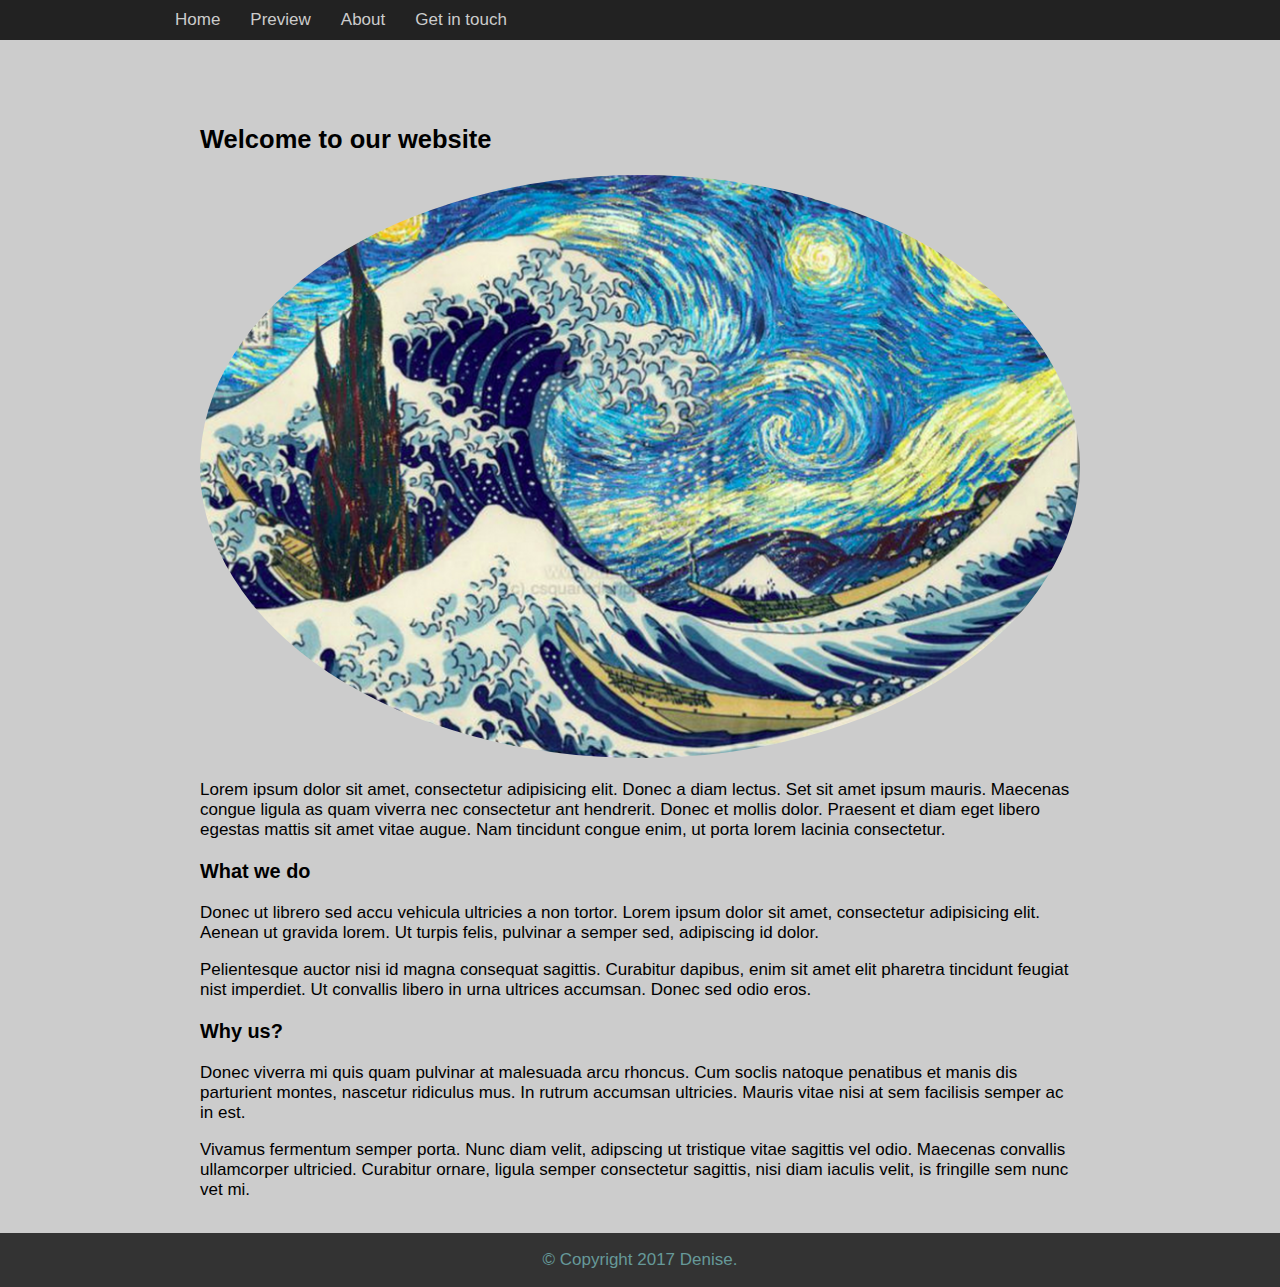
<file: index.html>
<!DOCTYPE html>
<html lang="en">
<head>
	<meta charset="UTF-8">
	<meta name="viewport" content="width=device-width, initial-scale=1.0">
	<title>Artsy</title>
	<link rel="stylesheet" href="css/style.css">
    <link rel="stylesheet" href="css/styles.css">
</head>
<body>
<div id="nav">
        <div id="nav_wrapper">
                <ul>
                    <li><a href="./index.html">Home</a>
                    </li>
                    <li> <a href="./preview.html">Preview</a>
                    </li>
                    <li><a href="#">About</a>
                    </li>
                    <li> <a href="#">Get in touch</a>
        
                        <ul>
                            <li><a href="#">Contact</a>
                            </li>
                            <li><a href="#">Events</a>
                            </li>
                        </ul>
                    </li>
                </ul>
          </div>
</div>

      <article>
        <h2>Welcome to our website</h2>
      	<img class="ma-rotesc" src="images/img1.png" alt="Image">
        <p>Lorem ipsum dolor sit amet, consectetur adipisicing elit. Donec a diam lectus. Set sit amet ipsum mauris. Maecenas congue ligula as quam viverra nec consectetur ant hendrerit. Donec et mollis dolor. Praesent et diam eget libero egestas mattis sit amet vitae augue. Nam tincidunt congue enim, ut porta lorem lacinia consectetur.</p>

        <h3>What we do</h3>

        <p>Donec ut librero sed accu vehicula ultricies a non tortor. Lorem ipsum dolor sit amet, consectetur adipisicing elit. Aenean ut gravida lorem. Ut turpis felis, pulvinar a semper sed, adipiscing id dolor.</p>

        <p>Pelientesque auctor nisi id magna consequat sagittis. Curabitur dapibus, enim sit amet elit pharetra tincidunt feugiat nist imperdiet. Ut convallis libero in urna ultrices accumsan. Donec sed odio eros.</p>

        <h3>Why us? </h3>

        <p>Donec viverra mi quis quam pulvinar at malesuada arcu rhoncus. Cum soclis natoque penatibus et manis dis parturient montes, nascetur ridiculus mus. In rutrum accumsan ultricies. Mauris vitae nisi at sem facilisis semper ac in est.</p>

        <p>Vivamus fermentum semper porta. Nunc diam velit, adipscing ut tristique vitae sagittis vel odio. Maecenas convallis ullamcorper ultricied. Curabitur ornare, ligula semper consectetur sagittis, nisi diam iaculis velit, is fringille sem nunc vet mi.</p>

      </article>
    <footer>
      <p>&copy; Copyright 2017 Denise.</p>
    </footer> 
</body>
</html>
</file>
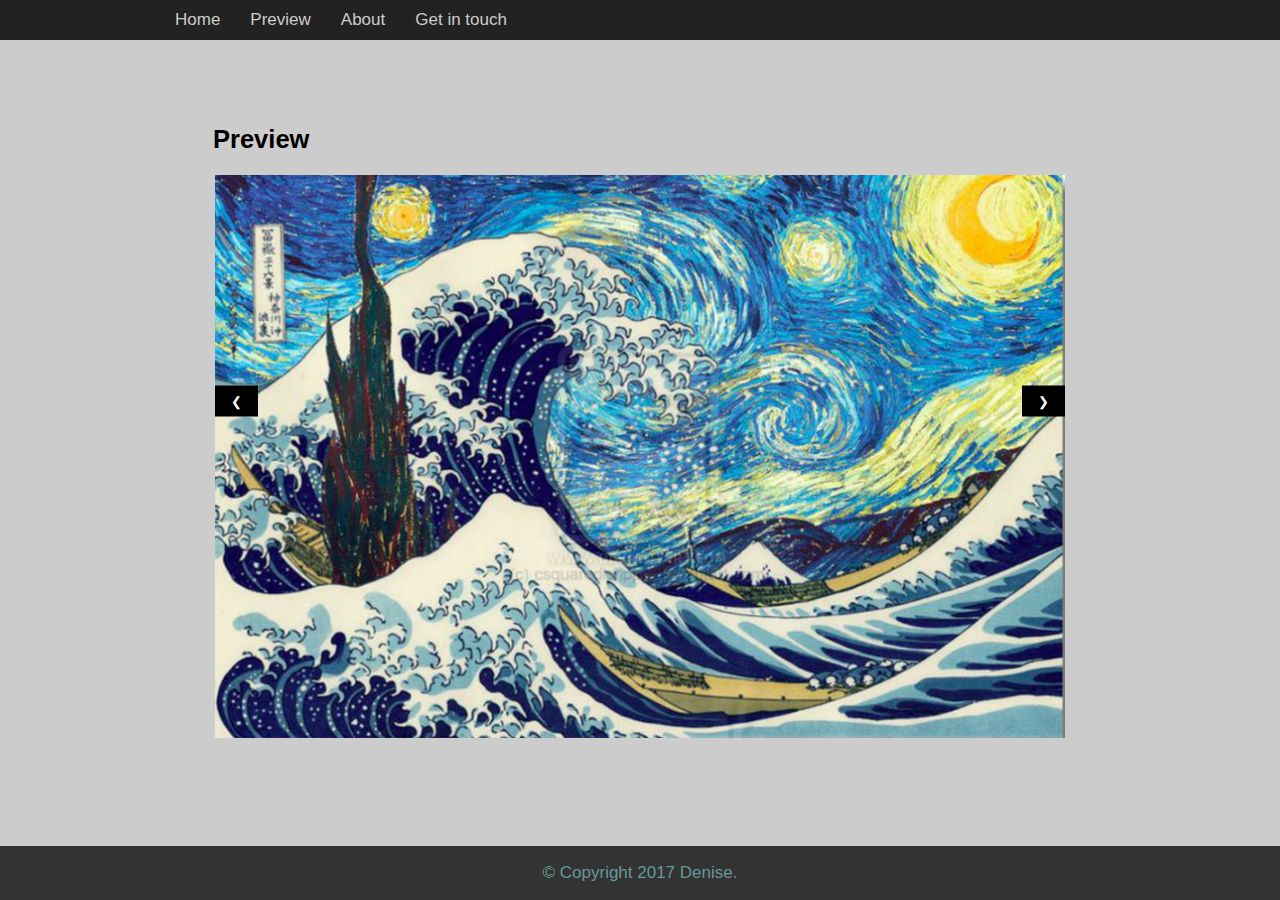
<file: preview.html>
<!DOCTYPE html>
<html>
    <meta charset="UTF-8">
    <meta name="viewport" content="width=device-width, initial-scale=1.0">
    <title>Artsy</title>
    <link rel="stylesheet" href="css/style.css">
    <link rel="stylesheet" href="css/styles.css">
<body>
  <div id="nav">
      <div id="nav_wrapper">
          <ul>
              <li><a href="./index.html">Home</a>
              </li>
              <li> <a href="./preview.html">Preview</a>
              </li>
              <li><a href="#">About</a>
              </li>
              <li> <a href="#">Get in touch</a>
  
                  <ul>
                      <li><a href="#">Contact</a>
                      </li>
                      <li><a href="#">Events</a>
                      </li>
                  </ul>
              </li>
          </ul>
    </div>
  </div>  
    <article class="preview">
        <h2>Preview</h2>
        
        <div class="slideshow-container w3-display-container">
          <img class="mySlides" src="./images/img1.png" style="width:100%">
          <img class="mySlides" src="./images/img2.png" style="width:100%">
          <img class="mySlides" src="./images/img3.png" style="width:100%">
        
          <button class="button black display-left" onclick="plusDivs(-1)">&#10094;</button>
          <button class="button black display-right" onclick="plusDivs(1)">&#10095;</button>
        </div>
      </article>
      <footer>
          <p>&copy; Copyright 2017 Denise.</p>
        </footer> 
<script>
var slideIndex = 1;
showDivs(slideIndex);

function plusDivs(n) {
  showDivs(slideIndex += n);
}

function showDivs(n) {
  var i;
  var x = document.getElementsByClassName("mySlides");
  if (n > x.length) {slideIndex = 1}    
  if (n < 1) {slideIndex = x.length}
  for (i = 0; i < x.length; i++) {
     x[i].style.display = "none";  
  }
  x[slideIndex-1].style.display = "block";  
}
</script>

</body>
</html>
</file>
<file: css/style.css>
body {
    padding: 0;
    margin: 0;
    min-height: 100%;
    padding-bottom: 2.3rem;
    font-family: Arial;
    font-size: 17px;
    position: relative;
    background-color: #CCC;    
}
#nav {
    background-color: #222;
}
#nav_wrapper { 
    max-width: 960px;
    margin: 0 auto;
    text-align: left;
}
#nav ul {
    list-style-type: none;
    padding: 0;
    margin: 0;
    position: relative;
    min-width: 200px;
    display: flex;
}
@media (max-width: 380px) {
    #nav ul {
        flex-direction: column;
        align-items: center;
    }    
}
#nav ul li {
    display: inline-block;
}
#nav ul li:hover {
    background-color: #333;
    font-weight: bold;

}
#nav ul li a, visited {
    color: #CCC;
    display: block;
    padding: 10px 15px;
    text-decoration: none;
}
#nav ul li:hover ul {
    display: block;
}
#nav ul ul {
    display: none;
    position: absolute;
    background-color: #333;
    border: 5px solid #222;
    border-top: 0;
    margin-left: -5px;
    min-width: 139px;
}
#nav ul ul li {
    display: block;
}
#nav ul ul li a:hover {
    color: #699;
    font-weight: bold;
}


article {
    margin: 0 auto;
    padding-top: 64px;
    padding-left:10px;
    padding-right:10px;
    margin-bottom:50px;
    max-width: 900px;
    width: 100%;
}
.preview h2 {
    padding-left: 13px;
}
article h1{
    margin-top: 0;
}
html {
    height:100%;
    box-sizing: border-box;
}
* {
  box-sizing: border-box;
}
*,
*:before,
*:after {
  box-sizing: inherit;
}
footer {
  position: absolute;
  right: 0;
  bottom: 0;
  left: 0;
  background-color: #333;
  color: #699;
  text-align: center;
}
img.ma-rotesc {
    max-width: 100%;
    height: auto;
    width: auto\9;
    border-radius: 50%;
  -webkit-transition: -webkit-transform .8s ease-in-out;
          transition:         transform .8s ease-in-out;
} 
img.ma-rotesc:hover {
  -webkit-transform: rotate(180deg);
          transform: rotate(180deg);
}

.display-left {
    position:absolute;
    top:40%;
    left:0%;
    transform:translate(0%,-50%);
    -ms-transform:translate(-0%,-50%)
}
.display-right {
    position:absolute;
    top:40%;
    right:0%;
    transform:translate(0%,-50%);
    -ms-transform:translate(0%,-50%)
}
.black,.hover-black:hover {
    color:#fff!important;
    background-color:#000!important;
}
</file>
<file: css/styles.css>
* {box-sizing:border-box}

/* Slideshow container */
.slideshow-container {
  max-width: 850px;
  position: relative;
  margin: auto;
}

.mySlides {
    display: none;
}

/* Next & previous buttons */
.prev, .next {
  cursor: pointer;
  position: absolute;
  top: 50%;
  width: auto;
  margin-top: -22px;
  padding: 16px;
  color: white;
  font-weight: bold;
  font-size: 18px;
  transition: 0.6s ease;
  border-radius: 0 3px 3px 0;
}

/* Position the "next button" to the right */
.next {
  right: 0;
  border-radius: 3px 0 0 3px;
}

/* On hover, add a black background color with a little bit see-through */
.prev:hover, .next:hover {
  background-color: rgba(0,0,0,0.8);
}

/* Caption text */
.text {
  color: #f2f2f2;
  font-size: 15px;
  padding: 8px 12px;
  position: absolute;
  bottom: 8px;
  width: 100%;
  text-align: center;
}

/* Number text (1/3 etc) */
.numbertext {
  color: #f2f2f2;
  font-size: 12px;
  padding: 8px 12px;
  position: absolute;
  top: 0;
}

/* The dots/bullets/indicators */
.dot {
  cursor:pointer;
  height: 15px;
  width: 15px;
  margin: 0 2px;
  background-color: #bbb;
  border-radius: 50%;
  display: inline-block;
  transition: background-color 0.6s ease;
}

.active, .dot:hover {
  background-color: #717171;
}

/* Fading animation */
.fade {
  -webkit-animation-name: fade;
  -webkit-animation-duration: 1.5s;
  animation-name: fade;
  animation-duration: 1.5s;
}

@-webkit-keyframes fade {
  from {opacity: .4} 
  to {opacity: 1}
}

@keyframes fade {
  from {opacity: .4} 
  to {opacity: 1}
}


.display-left {
    position:absolute;
    top:40%;
    left:0%;
    transform:translate(0%,-50%);
    -ms-transform:translate(-0%,-50%)
}
.display-right {
    position:absolute;
    top:40%;
    right:0%;
    transform:translate(0%,-50%);
    -ms-transform:translate(0%,-50%)
}
.black,.hover-black:hover {
    color:#fff!important;
    background-color:#000!important;
}

.button{
    border:none;
    display:inline-block;
    outline:0;
    padding:8px 16px;
    vertical-align:middle;
    overflow:hidden;
    text-decoration:none;
    color:inherit;
    background-color:inherit;
    text-align:center;
    cursor:pointer;
    white-space:nowrap;
}
.button.black:hover {
    background-color: #CCC!important;    
    
}
</file>
